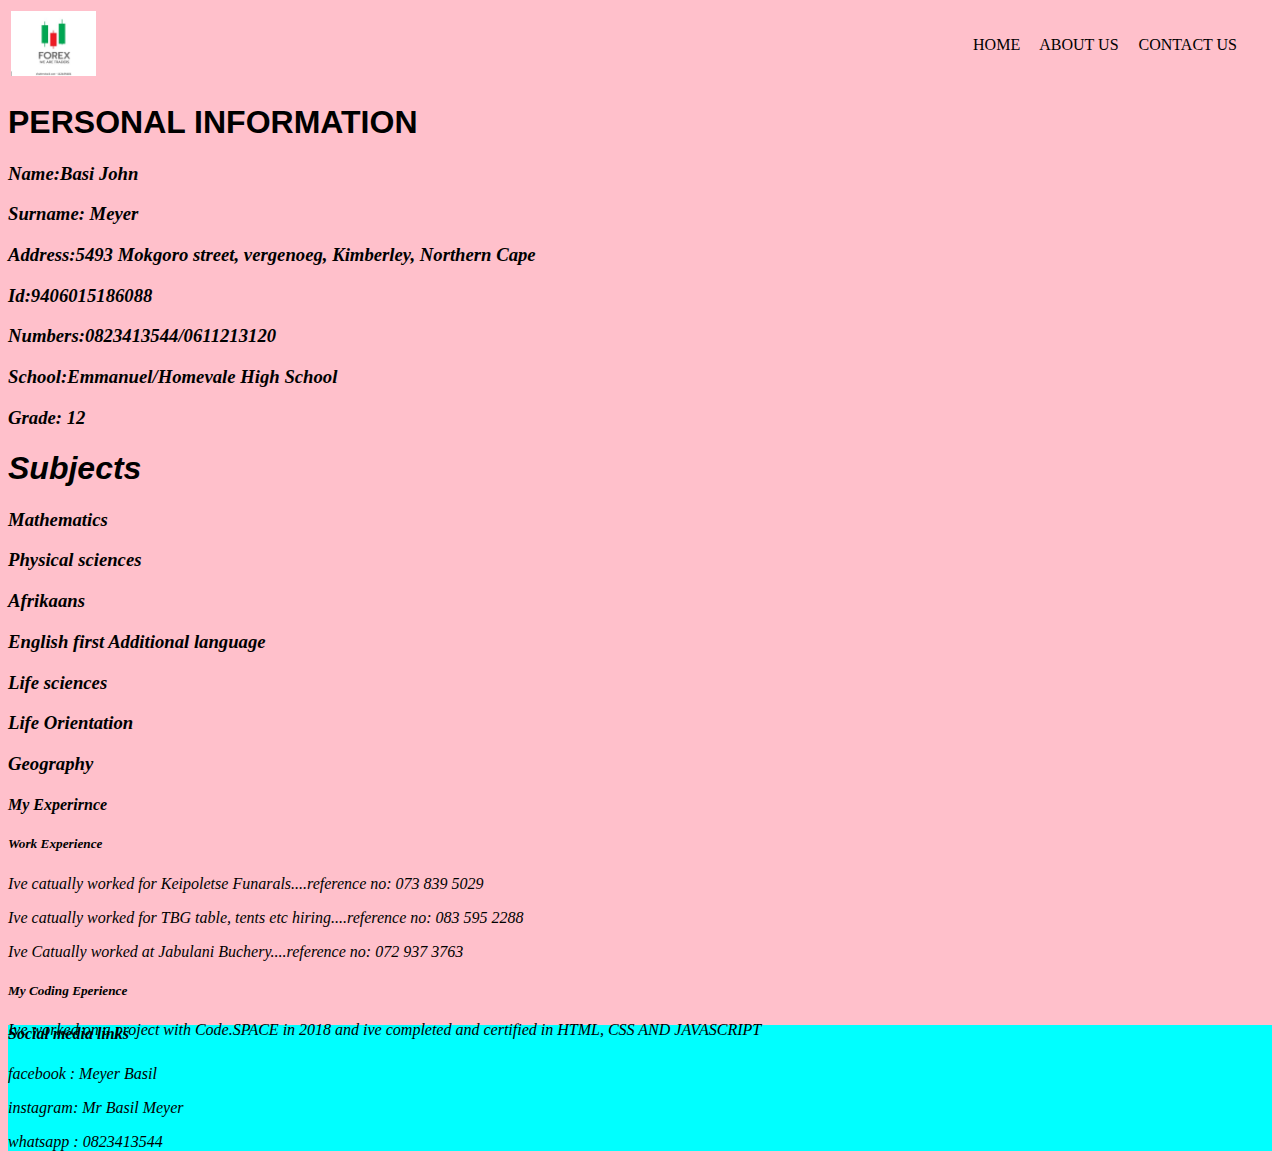
<file: MEYER/about.html>
<!DOCTYPE html>
<html lang="en">
<head>
    <meta charset="UTF-8">
    <meta http-equiv="X-UA-Compatible" content="IE=edge">
    <meta name="viewport" content="width=device-width, initial-scale=1.0">
    <title>Forex</title>
    <link rel="stylesheet" href="style.css" />
</head>
<body>
    <header>
        <table id="headerTable">

            <tr>
                <!--Table data which houses our logo-->
                <td>
                    <img class="logo" src="images/logo.jpj.jpg">
                </td>
                <!--Table data which houses our nav bar-->
                <td align="right">
                    <nav>
                        <a href="home.html">HOME</a>
                        <a href="about.html">ABOUT US</a>
                        <a href="contact.html">CONTACT US</a>
                    </nav>
                </td>

            </tr>

        </table>
    </header>
    <main>
        <h1 style="font-family: Verdana, Geneva, Tahoma, sans-serif;">PERSONAL INFORMATION</h1>
    <h3><i>Name:Basi John</i></h3>
      <h3><i>Surname: Meyer</i></h3>  
       <h3><i>Address:5493 Mokgoro street, vergenoeg, Kimberley, Northern Cape</i></h3>
        <h3><i>Id:9406015186088 </h3>
            <h3><i>Numbers:0823413544/0611213120</i></h3>
        <h3><i>School:Emmanuel/Homevale High School</i></h3>
        <h3><i>Grade: 12</h3>
      
            <h1 style="font-family: Verdana, Geneva, Tahoma, sans-serif;">Subjects</h1>
 
            <h3><b>Mathematics</b></h3>
            <h3><b>Physical sciences</b></h3>
            <h3><b>Afrikaans</b>
                <h3><b>English first Additional language</b></h3>
                <h3><b>Life sciences</b></h3>
                <h3><b>Life Orientation</b></h3>
                <h3><b>Geography</b></h3>
        </ul>
        <h4><b>My Experirnce</b></h4>
            <h5><b>Work Experience</b></h5>
            <p>Ive catually worked for Keipoletse Funarals....reference no: 073 839 5029 </p>
            <p>Ive catually worked for TBG table, tents etc hiring....reference no: 083 595 2288 </p>
            <p>Ive Catually worked at Jabulani Buchery....reference no: 072 937 3763</p>
        <h5><b>My Coding Eperience</b></h5>
            <p> Ive worked on a project with Code.SPACE in 2018 and ive completed and certified in HTML, CSS AND JAVASCRIPT</p>
            


    </main>
   
         <footer class="footer">
        <h4>Social media links</h4>
        <p>facebook : Meyer Basil</p>
        <p>instagram: Mr Basil Meyer</p>
        <p>whatsapp : 0823413544</p>
            
    </footer>

           
    
</body>
</html>
</file>
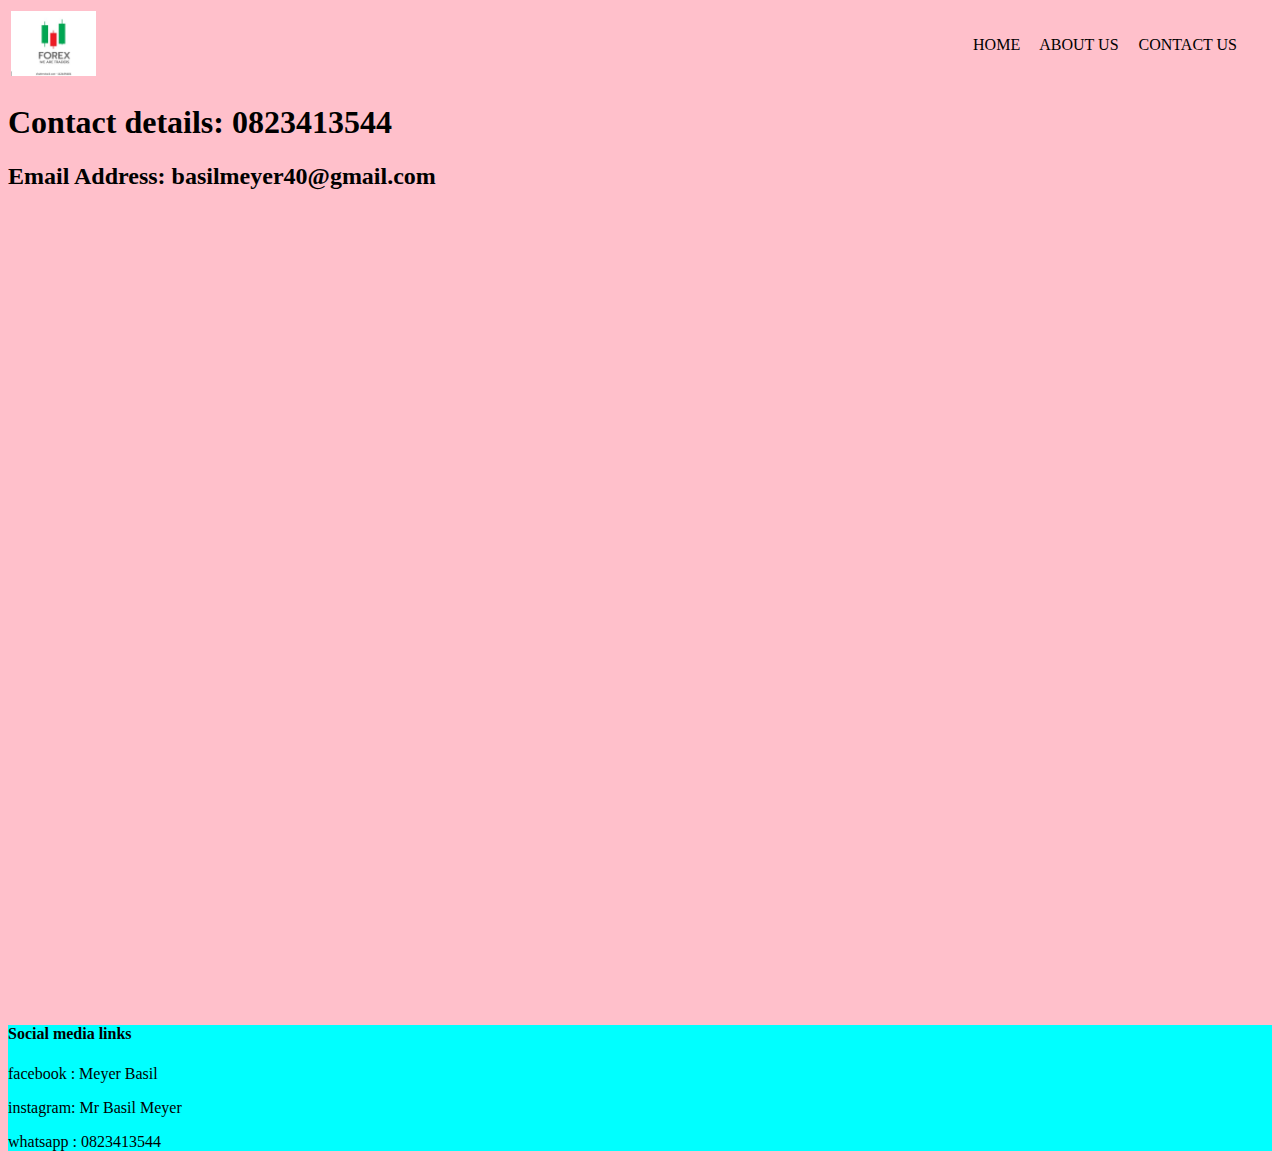
<file: MEYER/contact.html>
<!DOCTYPE html>
<html lang="en">
<head>
    <meta charset="UTF-8">
    <meta http-equiv="X-UA-Compatible" content="IE=edge">
    <meta name="viewport" content="width=device-width, initial-scale=1.0">
    <title>Basil and Forex</title>
    <link rel="stylesheet" href="style.css" />
</head>
<body>
    <header>
        <table id="headerTable">

            <tr>
                <!--Table data which houses our logo-->
                <td>
                    <img class="logo" src="images/logo.jpj.jpg">
                </td>
                <!--Table data which houses our nav bar-->
                <td align="right">
                    <nav>
                        <a href="home.html">HOME</a>
                        <a href="about.html">ABOUT US</a>
                        <a href="contact.html">CONTACT US</a>
                    </nav>
                </td>

            </tr>

        </table>
    </header>
    <main>
        <h1>Contact details: 0823413544</h1>
    <h2>Email Address: basilmeyer40@gmail.com</h2>
    </main>
    <footer class="footer">
        <h4>Social media links</h4>
        <p>facebook : Meyer Basil</p>
        <p>instagram: Mr Basil Meyer</p>
        <p>whatsapp : 0823413544</p>
    </footer>

    
    
    
</body>
</html>
</file>
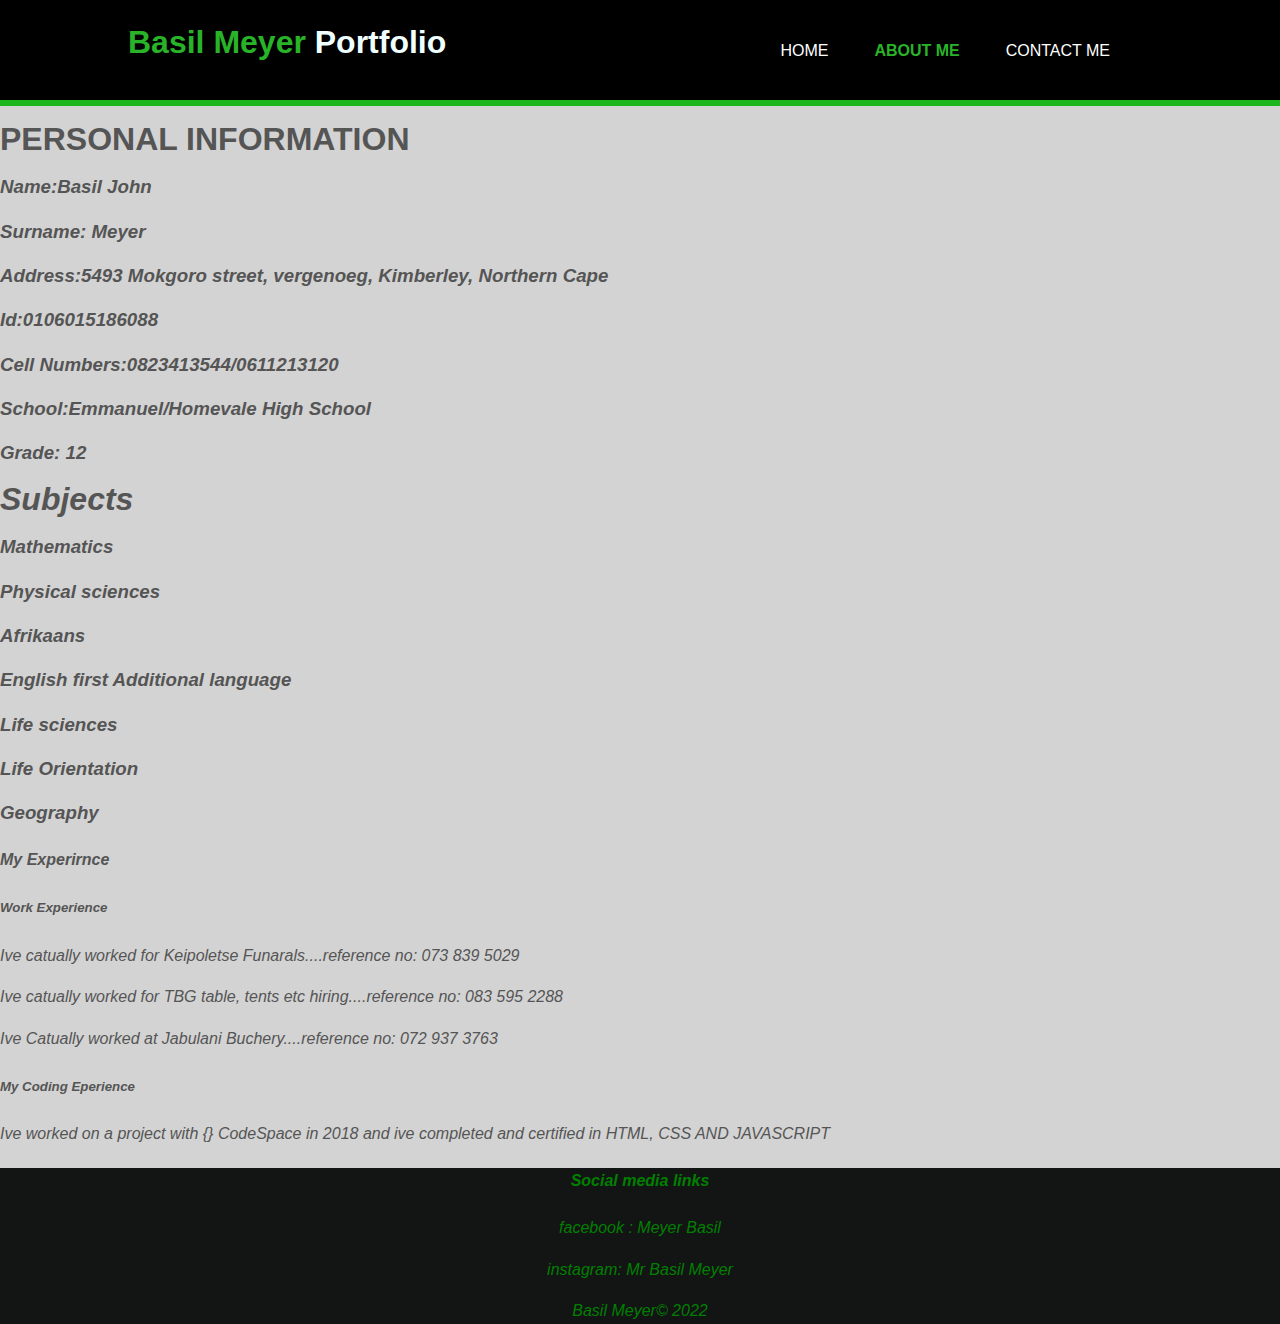
<file: Portfolio/about.html>
<!Doctype html>
<html lang="en">
    <head>
        <meta charset="utf-8">
        <meta name="viewport" content="width=device-width, initial scale=0.1">
        <title>Basil_Meyer portfolio</title>
        <link rel="stylesheet" href="style.css">
    </head>
    <header>
            <div class="container">
                <div id="branding">
                    <h1><span class="highlight">Basil Meyer</span> Portfolio</h1>
                </div>
                <nav id="navbar">
                    <ul>
                        <li><a href="index.html">HOME</a></li>
                        <li class="current"><a href="about.html">ABOUT ME</a></li>
                        <li><a href="contact.html">CONTACT ME</a></li>
                    </ul>
                </nav>
             </div>
    </header> 
    <main>
            <h1 style="font-family: Verdana, Geneva, Tahoma, sans-serif;">PERSONAL INFORMATION</h1>
        <h3><i>Name:Basil John</i></h3>
          <h3><i>Surname: Meyer</i></h3>  
           <h3><i>Address:5493 Mokgoro street, vergenoeg, Kimberley, Northern Cape</i></h3>
            <h3><i>Id:0106015186088 </h3>
                <h3><i>Cell Numbers:0823413544/0611213120</i></h3>
            <h3><i>School:Emmanuel/Homevale High School</i></h3>
            <h3><i>Grade: 12</h3>
          
                <h1 style="font-family: Verdana, Geneva, Tahoma, sans-serif;">Subjects</h1>
     
                <h3><b>Mathematics</b></h3>
                <h3><b>Physical sciences</b></h3>
                <h3><b>Afrikaans</b>
                    <h3><b>English first Additional language</b></h3>
                    <h3><b>Life sciences</b></h3>
                    <h3><b>Life Orientation</b></h3>
                    <h3><b>Geography</b></h3>
            </ul>
            <h4><b>My Experirnce</b></h4>
                <h5><b>Work Experience</b></h5>
                <p>Ive catually worked for Keipoletse Funarals....reference no: 073 839 5029 </p>
                <p>Ive catually worked for TBG table, tents etc hiring....reference no: 083 595 2288 </p>
                <p>Ive Catually worked at Jabulani Buchery....reference no: 072 937 3763</p>
            <h5><b>My Coding Eperience</b></h5>
                <p> Ive worked on a project with {} CodeSpace in 2018 and ive completed and certified in HTML, CSS AND JAVASCRIPT</p>
       

        <footer class="footer">
            <h4>Social media links</h4>
                <p>facebook : Meyer Basil</p>
                <p>instagram: Mr Basil Meyer</p>
                <p>Basil Meyer&copy; 2022</p> 
        </footer>

    </main>
</html>
</file>
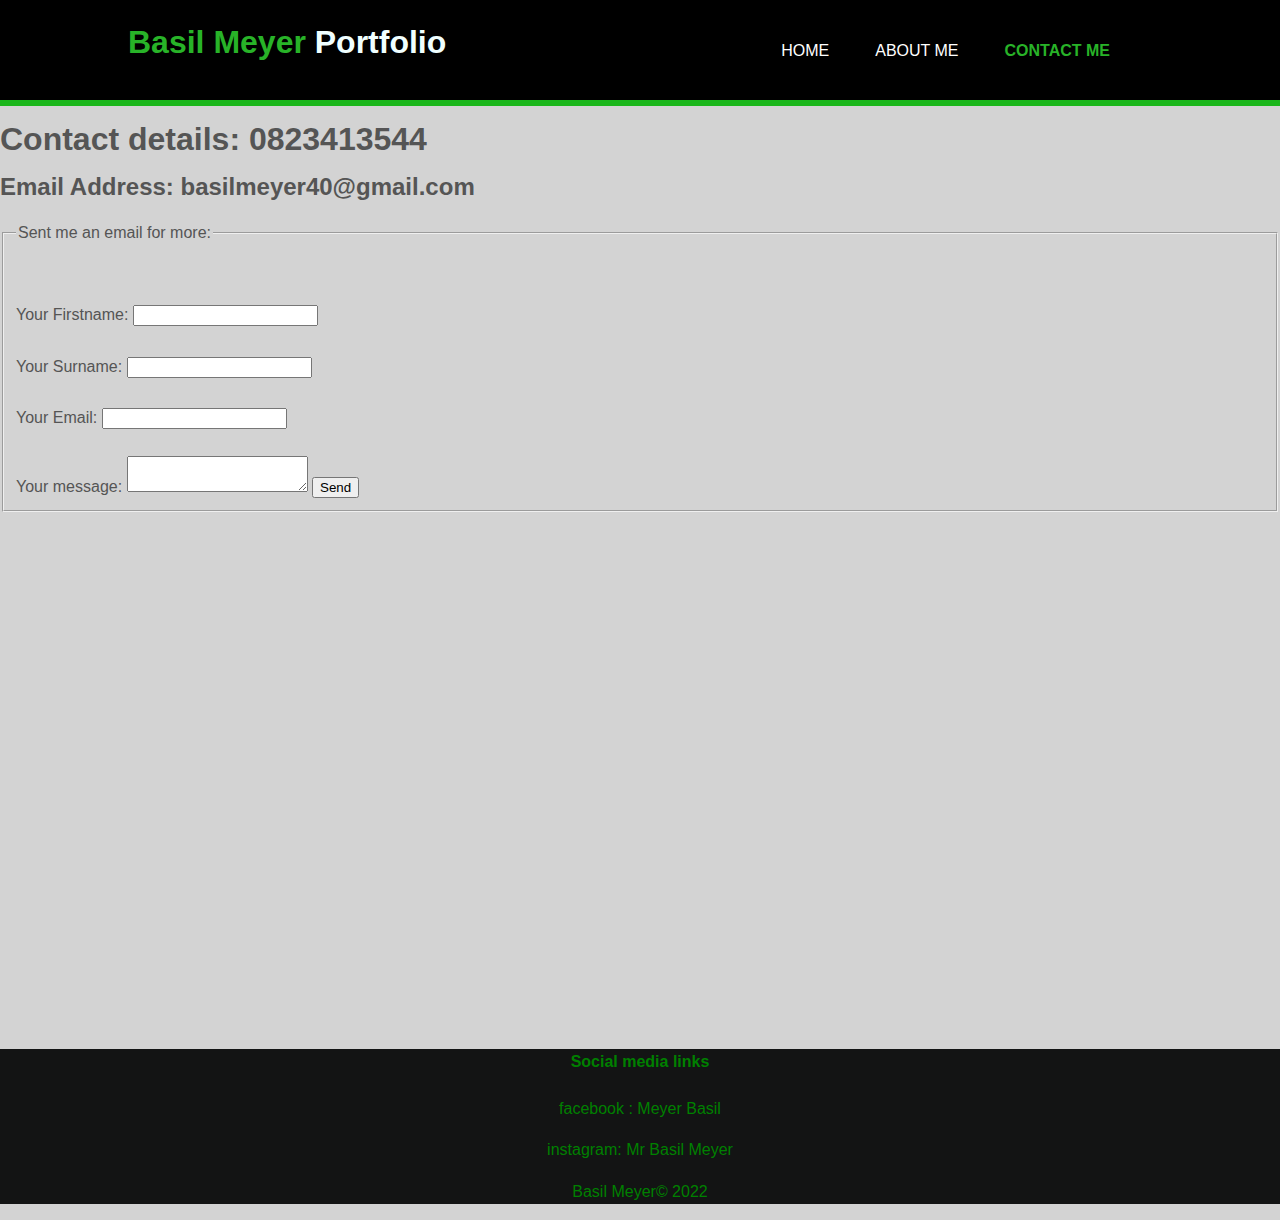
<file: Portfolio/contact.html>
<!Doctype html>
<html lang="en">
    <head>
        <meta charset="utf-8">
        <meta name="viewport" content="width=device-width, initial scale=0.1">
        <title>Basil_Meyer portfolio</title>
        <link rel="stylesheet" href="style.css">
    </head>
    <header>
            <div class="container">
                <div id="branding">
                    <h1><span class="highlight">Basil Meyer</span> Portfolio</h1>
                </div>
                <nav id="navbar">
                    <ul>
                        <li><a href="index.html">HOME</a></li>
                        <li><a href="about.html">ABOUT ME</a></li>
                        <li class="current"><a href="contact.html">CONTACT ME</a></li>
                    </ul>
                </nav>
             </div>
    </header>         
             <main>
                <h1>Contact details: 0823413544</h1>
            <h2>Email Address: basilmeyer40@gmail.com</h2>
           
                <form action="https://formspree.io/f/xoqrwvlz" method="POST">
                    <fieldset>
                        <legend>Sent me an email for more:</legend><br><br>

                            <label>
                                Your Firstname:
                                <input type="firstname" name="firstname">
                            </label><br><br>

                            <label>
                                Your Surname:
                                <input type="surname" name="surname">
                            </label><br><br>

                            <label>
                                Your Email:
                                <input type="email" name="email">
                            </label><br><br>
    
                            <label>
                                Your message:
                                <textarea name="message"></textarea>
                            </label>
                                <!-- your other form fields go here -->
                                <button type="submit">Send</button>
                          
                    </fieldset>
                    
                  </form>
                <!--<form id="my form" action="https:ss//formspree.10/f/mpzbwjbg" method="POST">
                    <fieldset> 
                        <legend>FOR MORE INFORMATION:</legend>  
                        <div class="contact-form">
                            <br><br><input type="text"name="name" placeholder="Enter Name" class="form-control"  required/>
                            <br><br><input type="SurName" placeholder="Enter Surname" />
                            <br><br><input type="email" placeholder="Enter Email" />
                            <br><br><input type="Name" placeholder="Message" />
                            <br><br><input type="contacts" placeholder="Enter Contacts" />
                            <br><br><button class="btn"> Submit </button>-->
                
                        </div>
                    </fieldset>     
                  </form> 
            </div>
            </main>
            <footer class="footer">
                <h4>Social media links</h4>
                <p>facebook : Meyer Basil</p>
                <p>instagram: Mr Basil Meyer</p>
                <p>Basil Meyer&copy; 2022</p>
             
            </footer>
</file>
<file: MEYER/style.css>
#headerTable{
    width:100%;
}
.logo{
    width: 85px;
}
nav{
    margin-right: 16px;
}
a{
    margin-right:16px ;
    color: black;
    text-decoration: none;
}
video{
    width: 100%;
}
#mainTable{
    width: 100%;
}
#userImage{
    width: 500;
}
.BioBox{
    text-align: left;   
}
.btn{
    padding-top: 15px;
    padding-bottom: 15px;
    padding-left: 20px;
    padding-right:20px ;
    background-color: aqua;
    border-radius: 20px;
    font-size: medium;
}
.footer{
    background-color: aqua;
} 
li{
      list-style: none;
  }
  body{
      background-color: pink;
  }
  #headHeader{
      text-align: right;
  }
  main{
      height:100vh ;
  }
</file>
<file: Portfolio/style.css>
body{
    background-color: lightgray;
    color: #555;
    font-family: Arial, Helvetica, sans-serif;
    font-size: 16px;
    line-height: 1.6em;
    margin: 0;
    padding:0;
}
.container{
    width: 80%;
    margin: auto;
    overflow: hidden;
}
header{
    background-color: black;
    color: azure;
    padding-top: 30px;
    min-height: 70px;
    border-bottom:rgb(27, 182, 27) 6px solid;
}
header a{
    color:#ffff;
    text-decoration: none;
    text-transform: uppercase;
    font-size: 16px;
}
header li{
    float:left;
    display: inline;
    padding:0 20px 0 20px;
    padding-inline-end: 10px;
}
header #branding{
    float:left;
}
header #branding h1{
    margin:0;
}
header nav{
    float:right;
    margin-top:-8px;
  
}
header .highlight, header .current a{
    color:rgb(40, 179, 40);
    font-weight: bold;
}
header a:hover{
    color:#cccccc;
    font-weight: bold;
}
#headerTable{
    width:100%;
}
nav{
    margin-right: 16px;
}
a{
    margin-right:16px ;
    color: green;
    text-decoration: none;
}
video{
    width: 100%;
}
#mainTable{
    width: 100%;
}
#userImage{
    width: 710px;
    padding-top: 30px;
    margin-left: 350px;
}
.BioBox{
    margin-left:150px;
    width: 100%;
    min-height: 400px;
    background: url('images/into-codin.jpg') no-repeat 0 -400px;
    text-align: center;   
    color:#ffffff
}
.btn{
    padding-top: 15px;
    padding-bottom: 15px;
    padding-left: 20px;
    padding-right:20px ;
    background-color: green;
    color: #fff;
    border-radius: 20px;
    font-size: medium;
}
.footer{
    background-color: rgb(19, 20, 20);
    color: green;
    text-align: center;
} 
li{
      list-style: none;
  }
  #headHeader{
      text-align: right;
  }
  main{
      height:100vh ;
  }
  #my form{
      background-color: #cccccc;
  }
</file>
